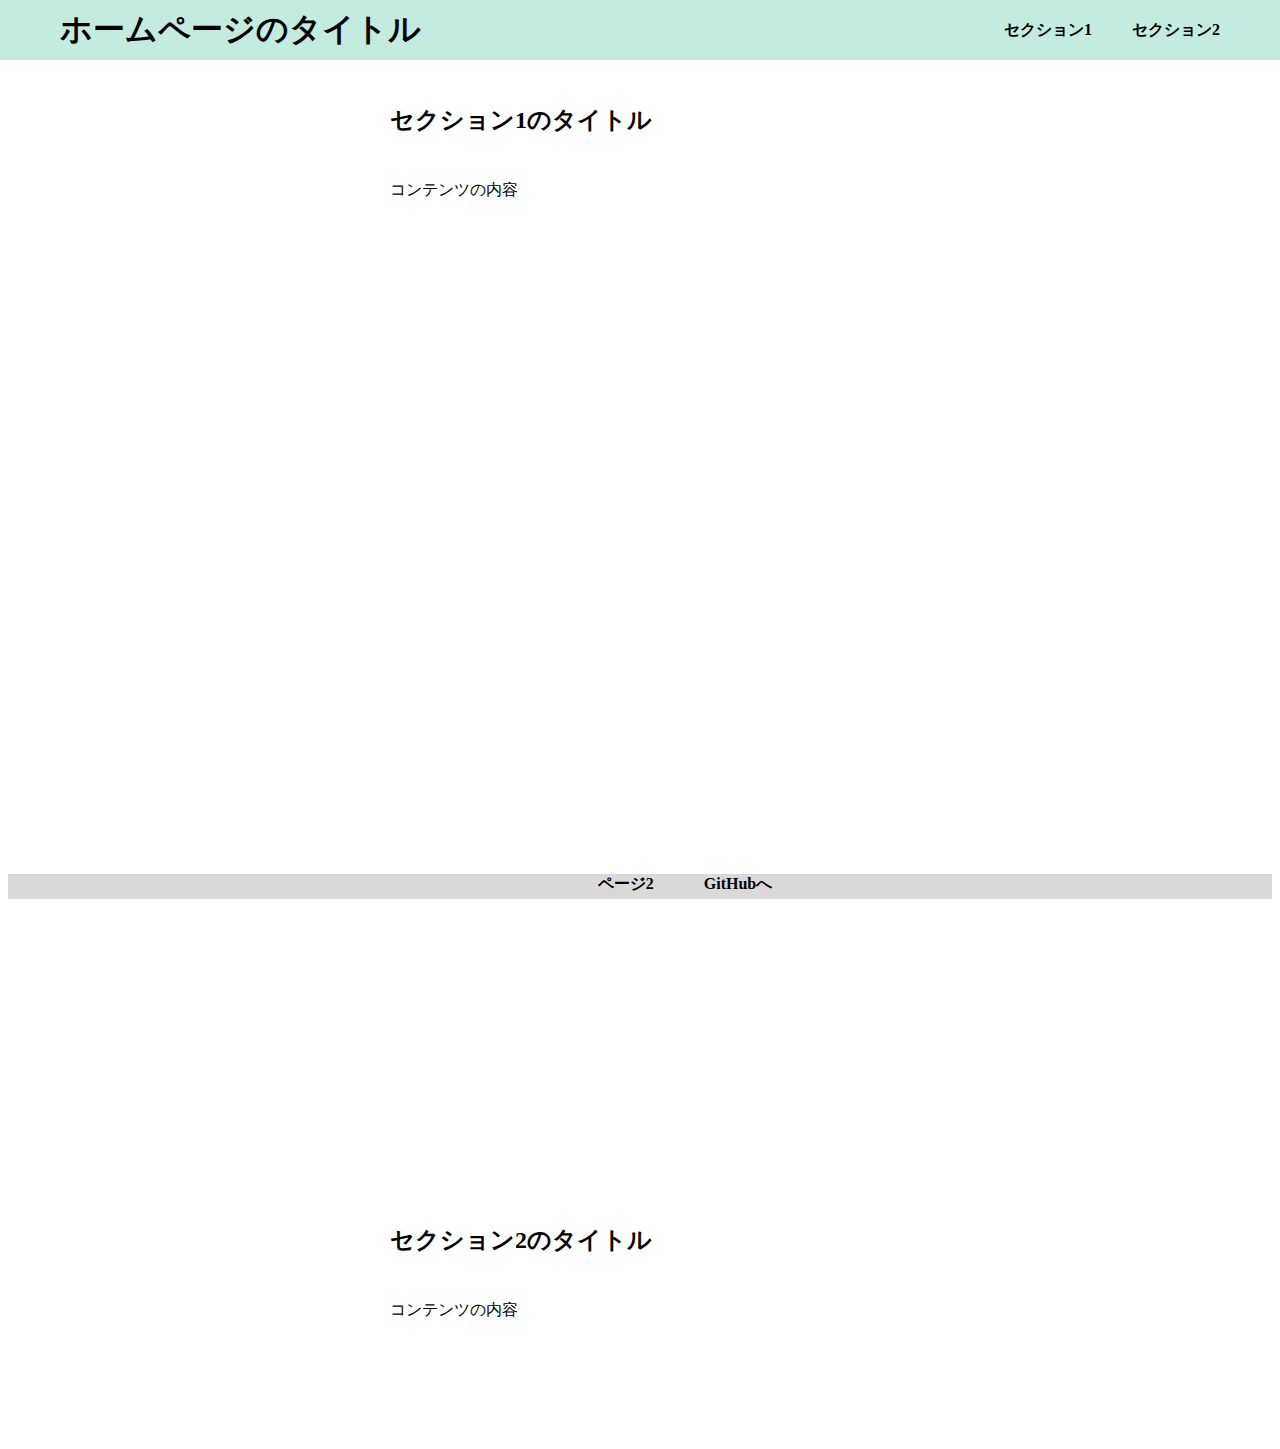
<file: index.html>
<!DOCTYPE html>
<html lang="en">

<head>
    <meta charset="UTF-8">
    <meta name="viewport" content="width=device-width, initial-scale=1.0">
    <link rel="stylesheet" href="./src/style.css">
    <title>Document</title>
</head>

<body>
    <header>
        <h1>ホームページのタイトル</h1>
        <nav>
            <ul>
                <li><a href="#section1">セクション1</a></li>
                <li><a href="#section2">セクション2</a></li>
            </ul>
        </nav>
    </header>
    <main>
        <section id="section1">
            <h2>セクション1のタイトル</h2>
            <p>コンテンツの内容</p>
        </section>

        <section id="section2">
            <h2>セクション2のタイトル</h2>
            <p>コンテンツの内容</p>
        </section>
    </main>
    <footer>
        <nav>
            <ul>
                <li><a href="test.html">ページ2</a></li>
                <li><a href="https://github.com/kyutech-programming-club">GitHubへ</a></li>
            </ul>
        </nav>
    </footer>

    <script src="./src/script.js" defer></script>
</body>

</html>
</file>
<file: src/style.css>
@charset "UTF-8";

/* headerのスタイリング */
header {
    position: fixed; /* 要素を固定 */
    width: 100%; 
    height: 60px; 
    padding: 20px 60px;
    box-sizing: border-box;
    top: 0; 
    left: 0; 
    display: flex; /* 子要素を横並びにする */
    align-items: center; /* 縦軸方向で中央に整列 */
    justify-content:space-between; /* itemを等間隔に並べる */
    background-color: #c4ebdf; /* 背景を白に */
}
header nav ul {
    display: flex; 
}
header nav ul li {
    list-style: none; /* listタグの中黒(・)をなくす */
    margin-left: 40px;
}
header nav ul li a {
   color: #000;
   font-weight:bold; /* 太字 */
   text-decoration: none;
}

/* footerのスタイリング */
footer {
    position: sticky;
    width: 100%; 
    height: 25.5px;
    bottom: 0;
    left: 0;
    align-items: center;
    background-color: #d9d9d9;
}
footer nav ul {
    display: flex;
    justify-content: center; /* 中央寄せ */
}
footer nav ul li {
    list-style: none; 
    margin-left: 50px;
}
footer nav ul li a{
    color: #000;
    font-weight:bold;
    text-decoration: none;
 }

 /* mainのスタイリング */
main{
    width: 500px; /* 幅を設定して */
    margin: 20px auto; /* autoで親の中の利用可能なスペースを埋める */
    padding: 50px 50px;
    line-height: 2.5;
    background-color: #fff;
}
#section1{
    margin-bottom: 1000px; /* sectionごとの間隔を空ける */
}
</file>
